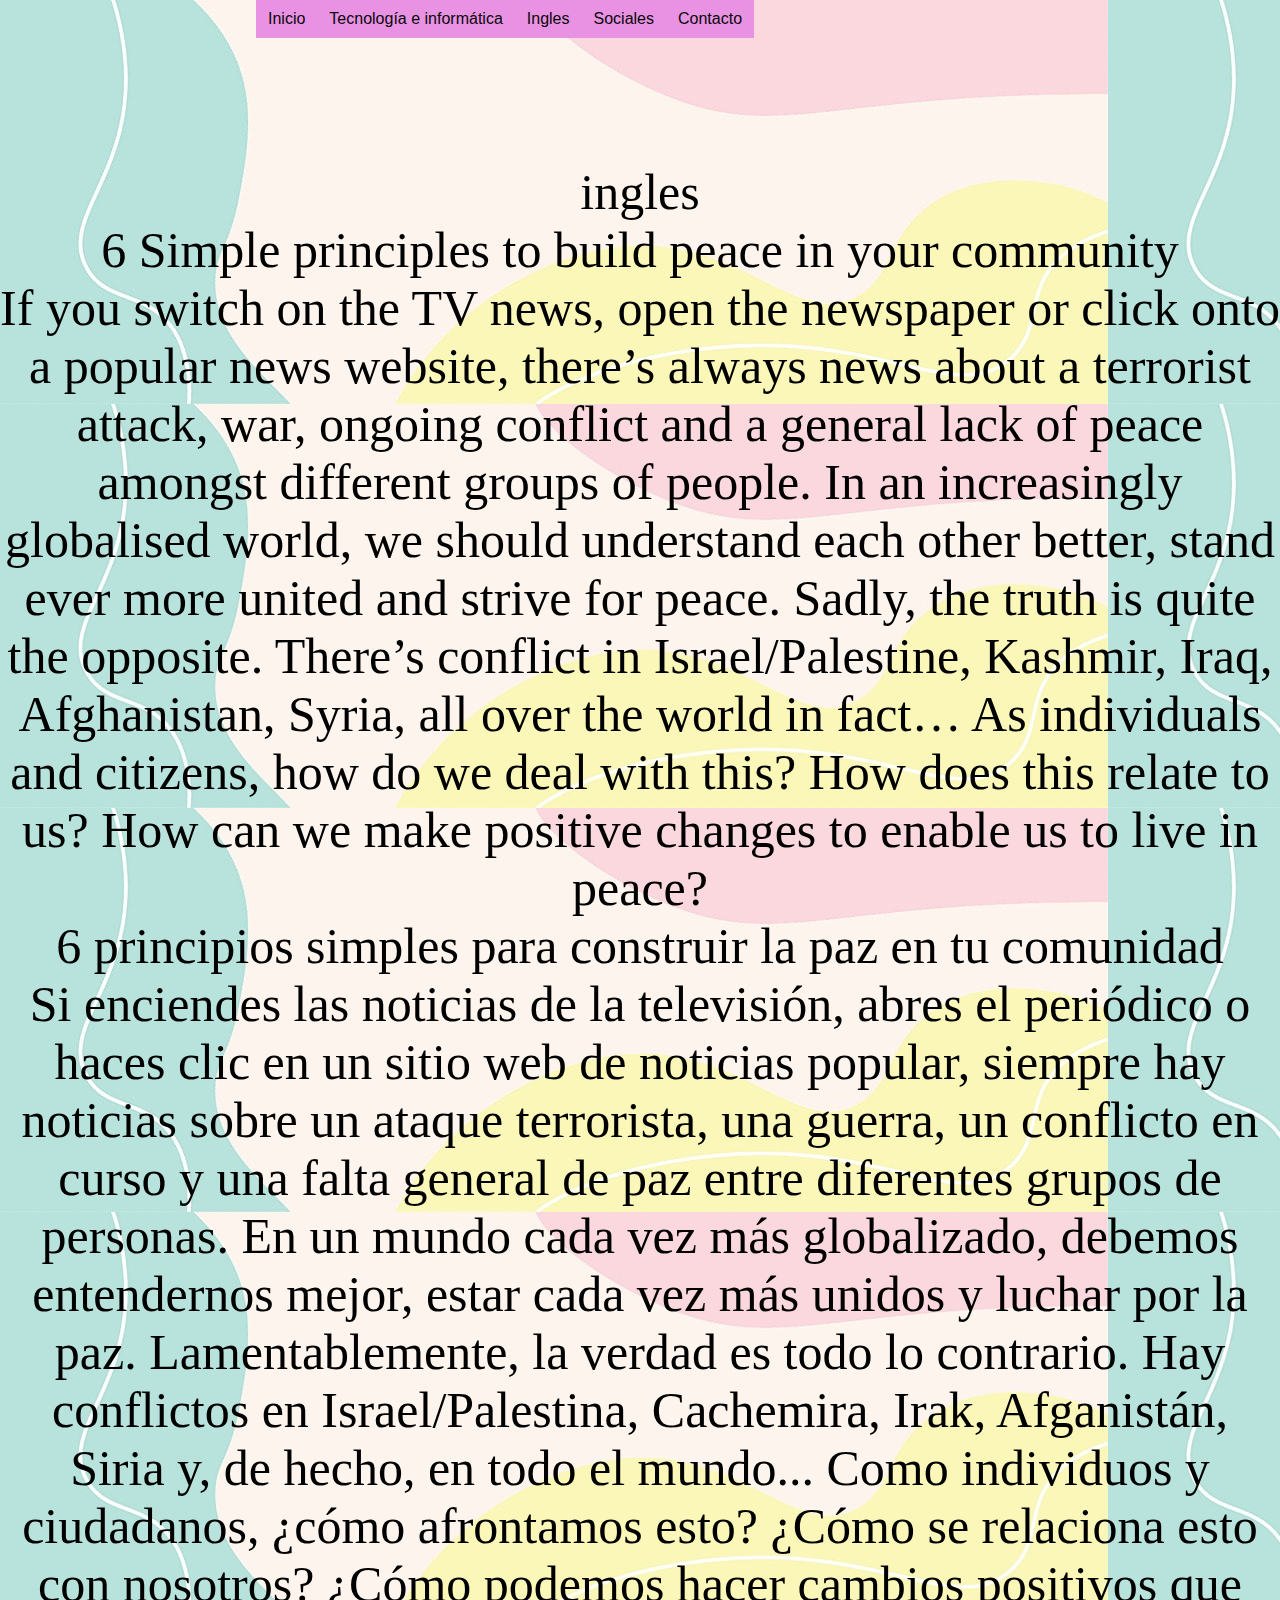
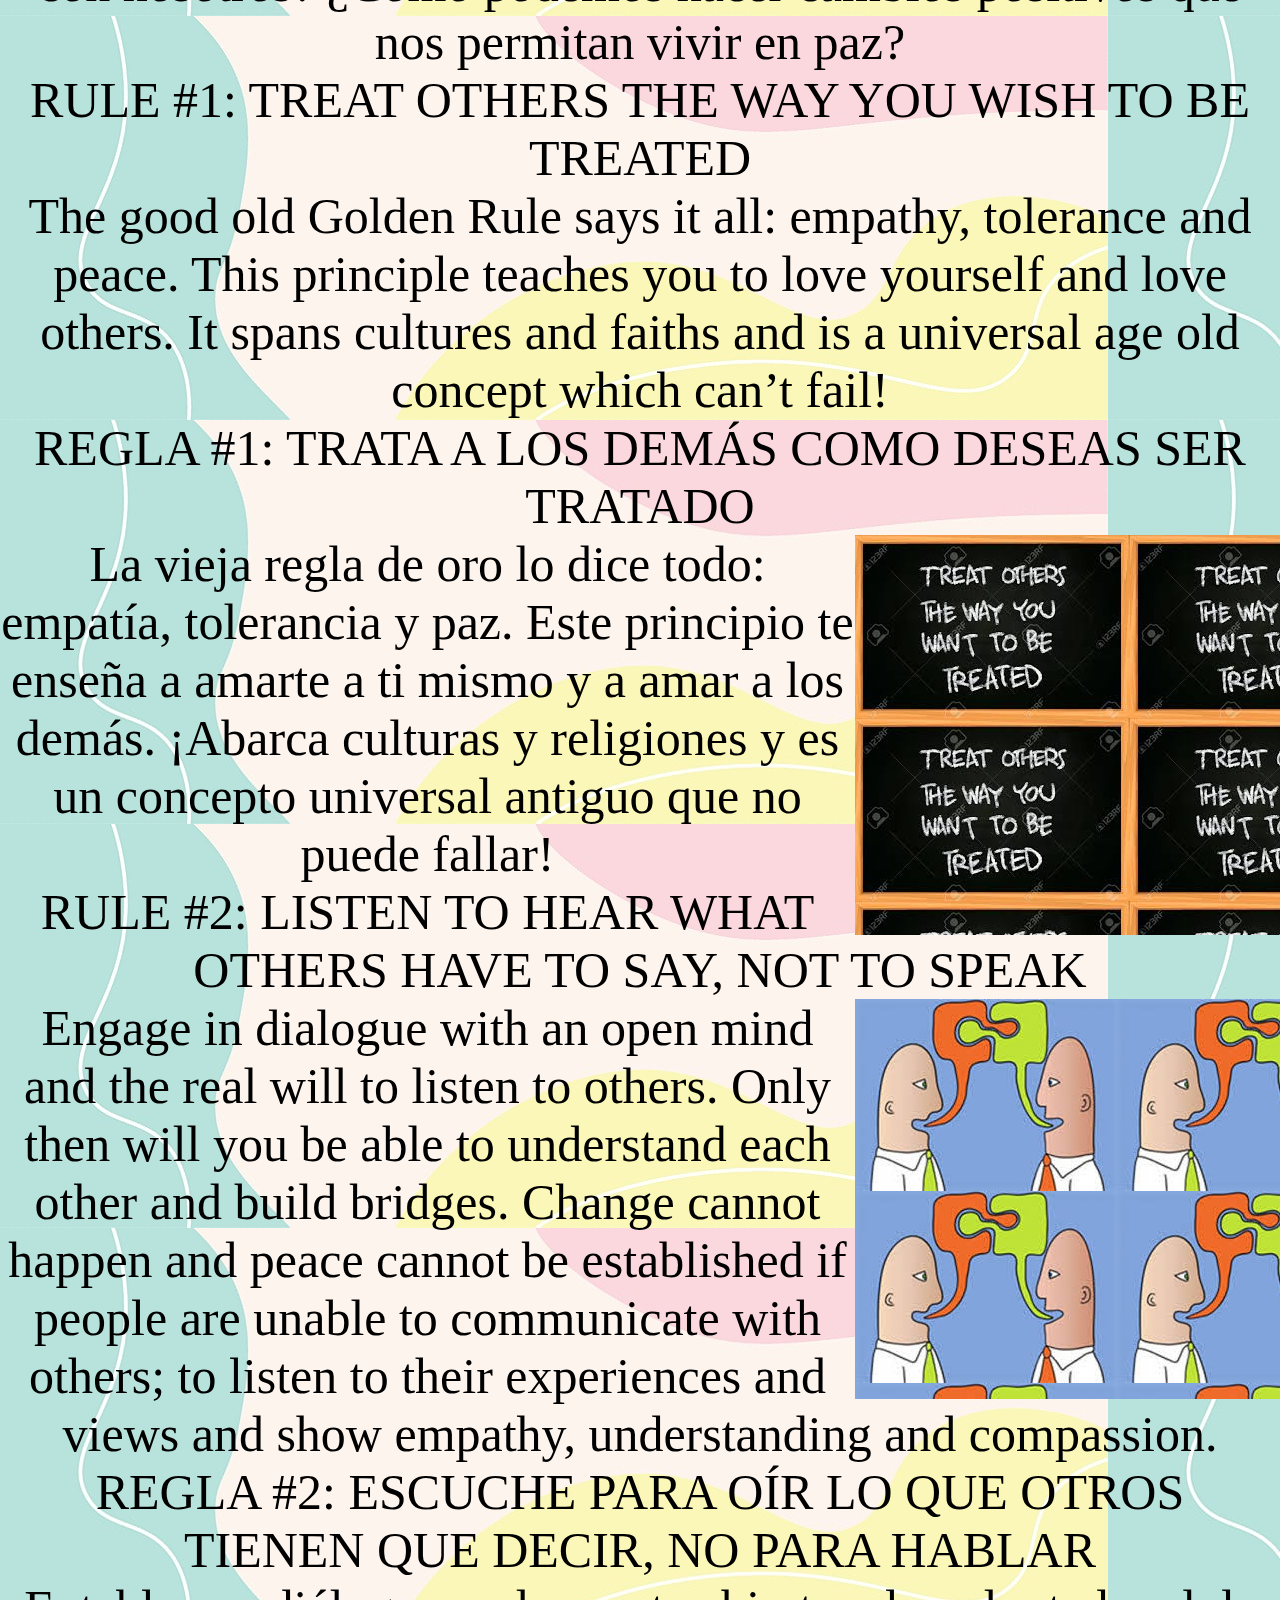
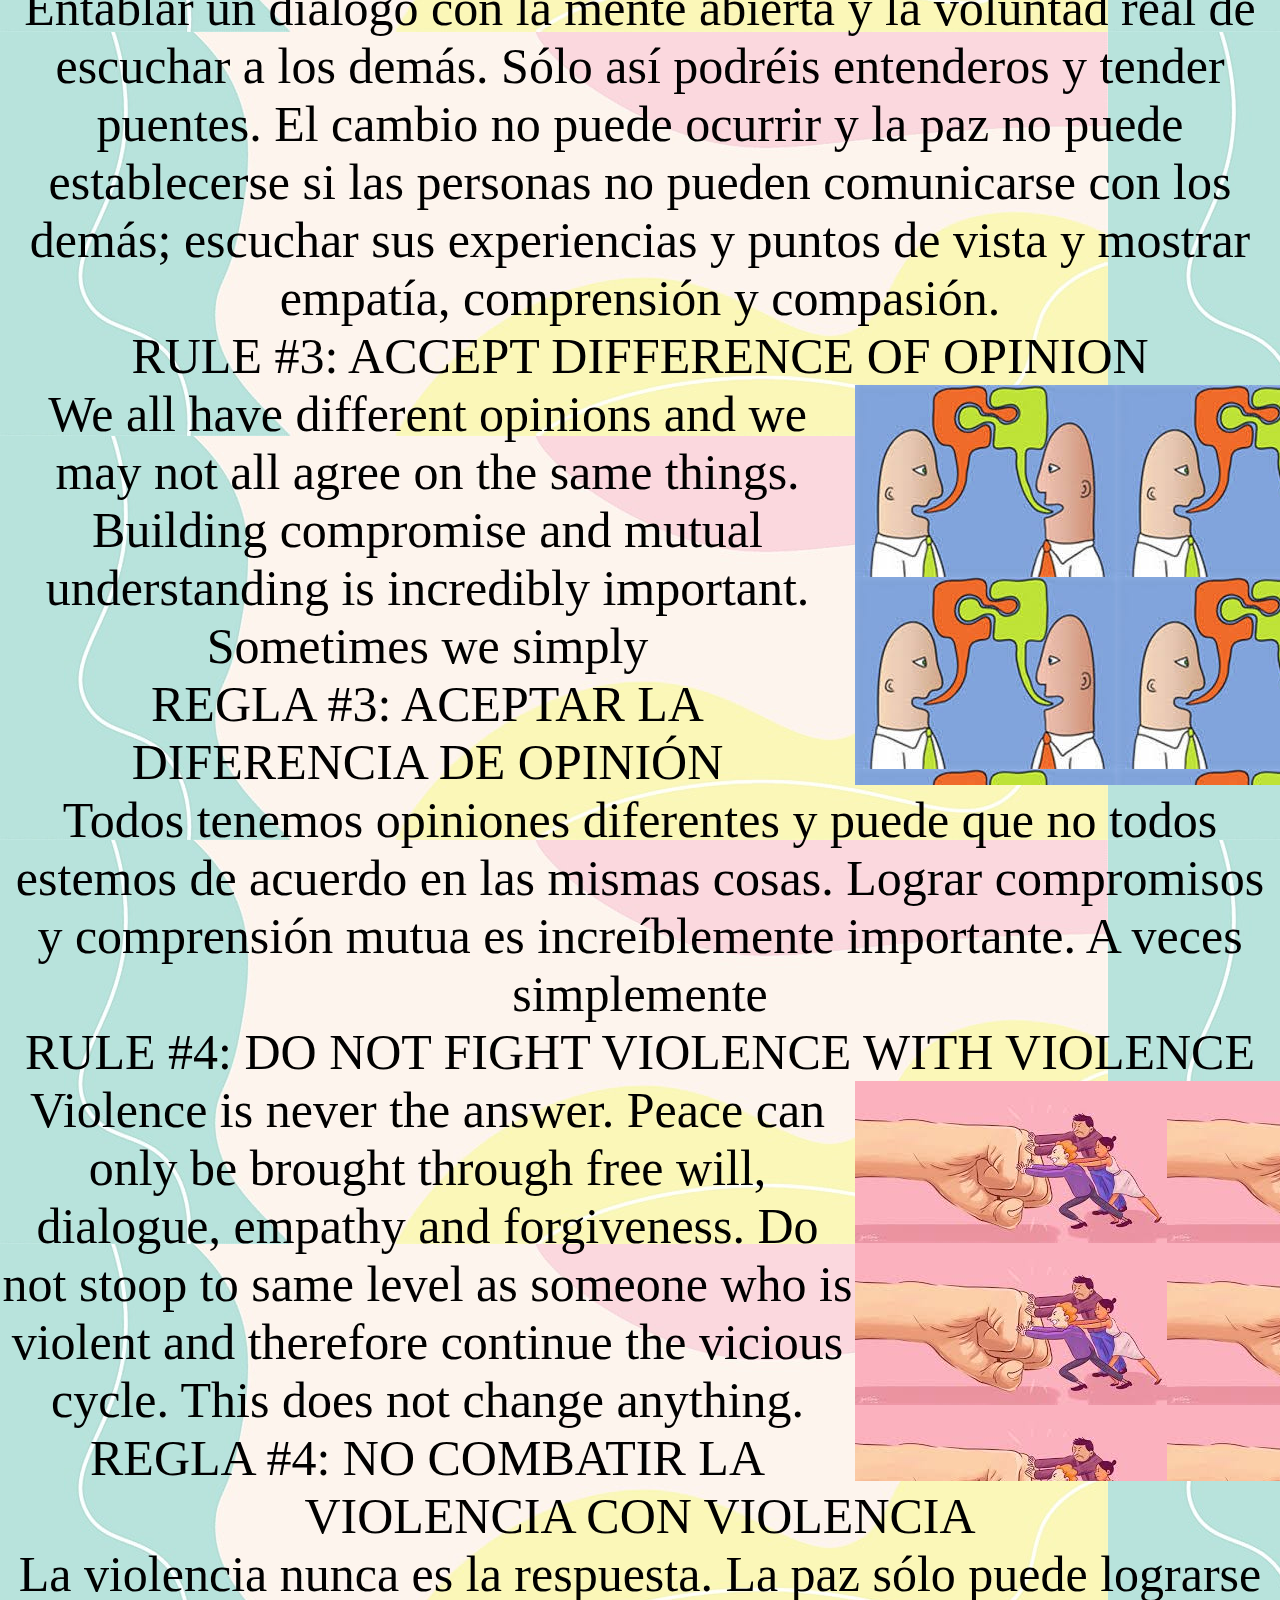
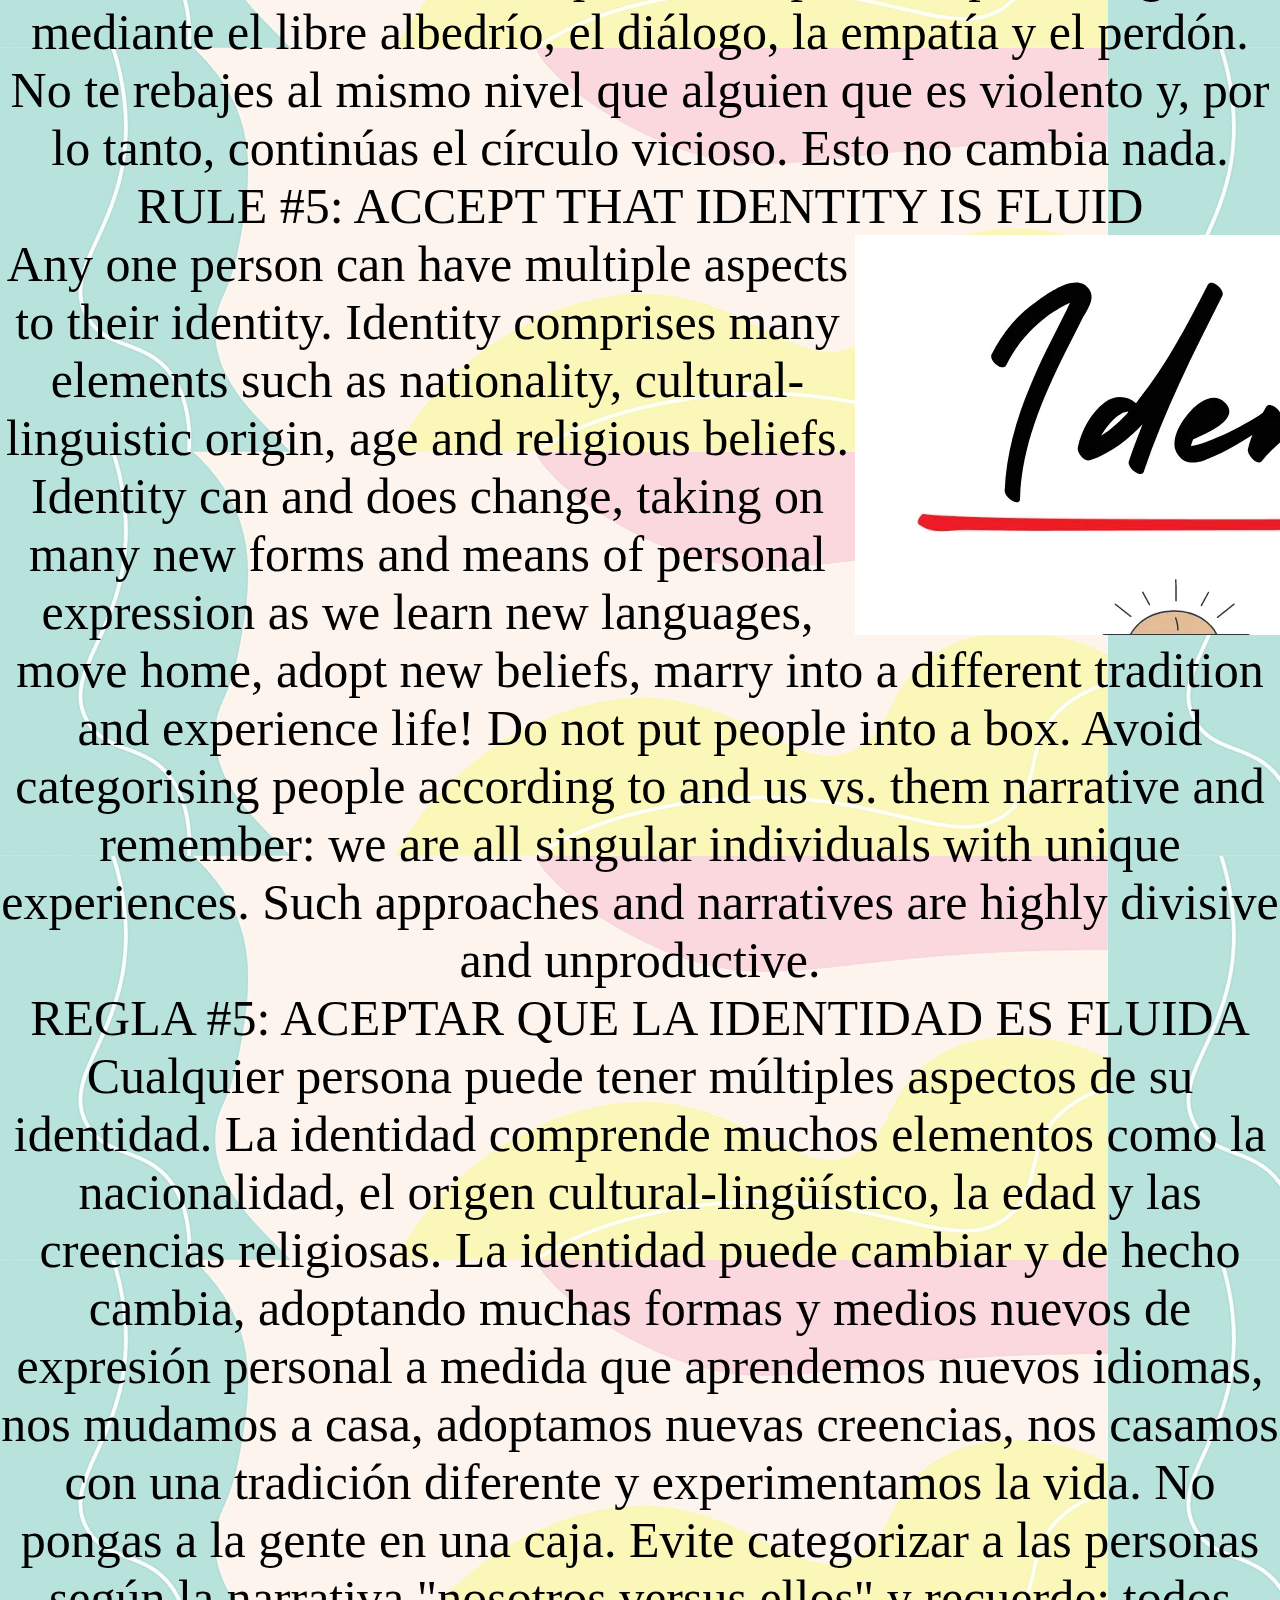
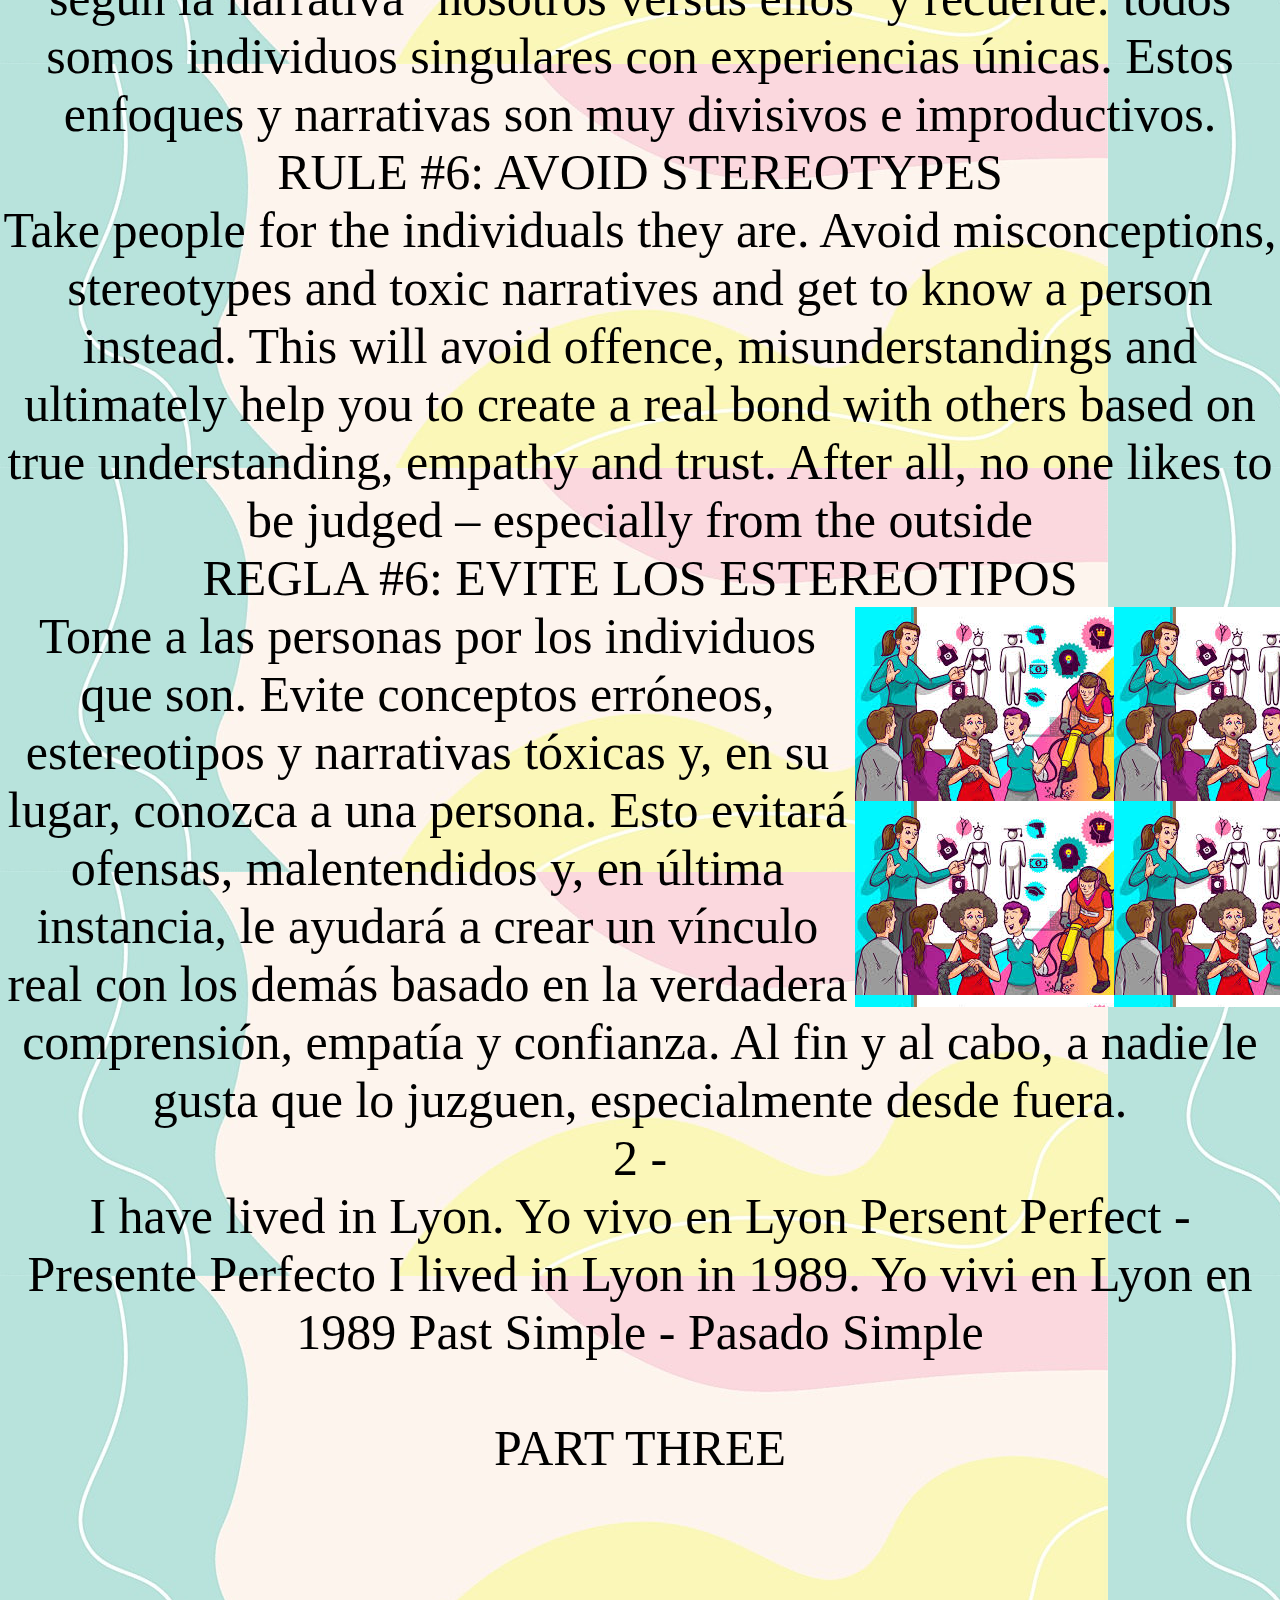
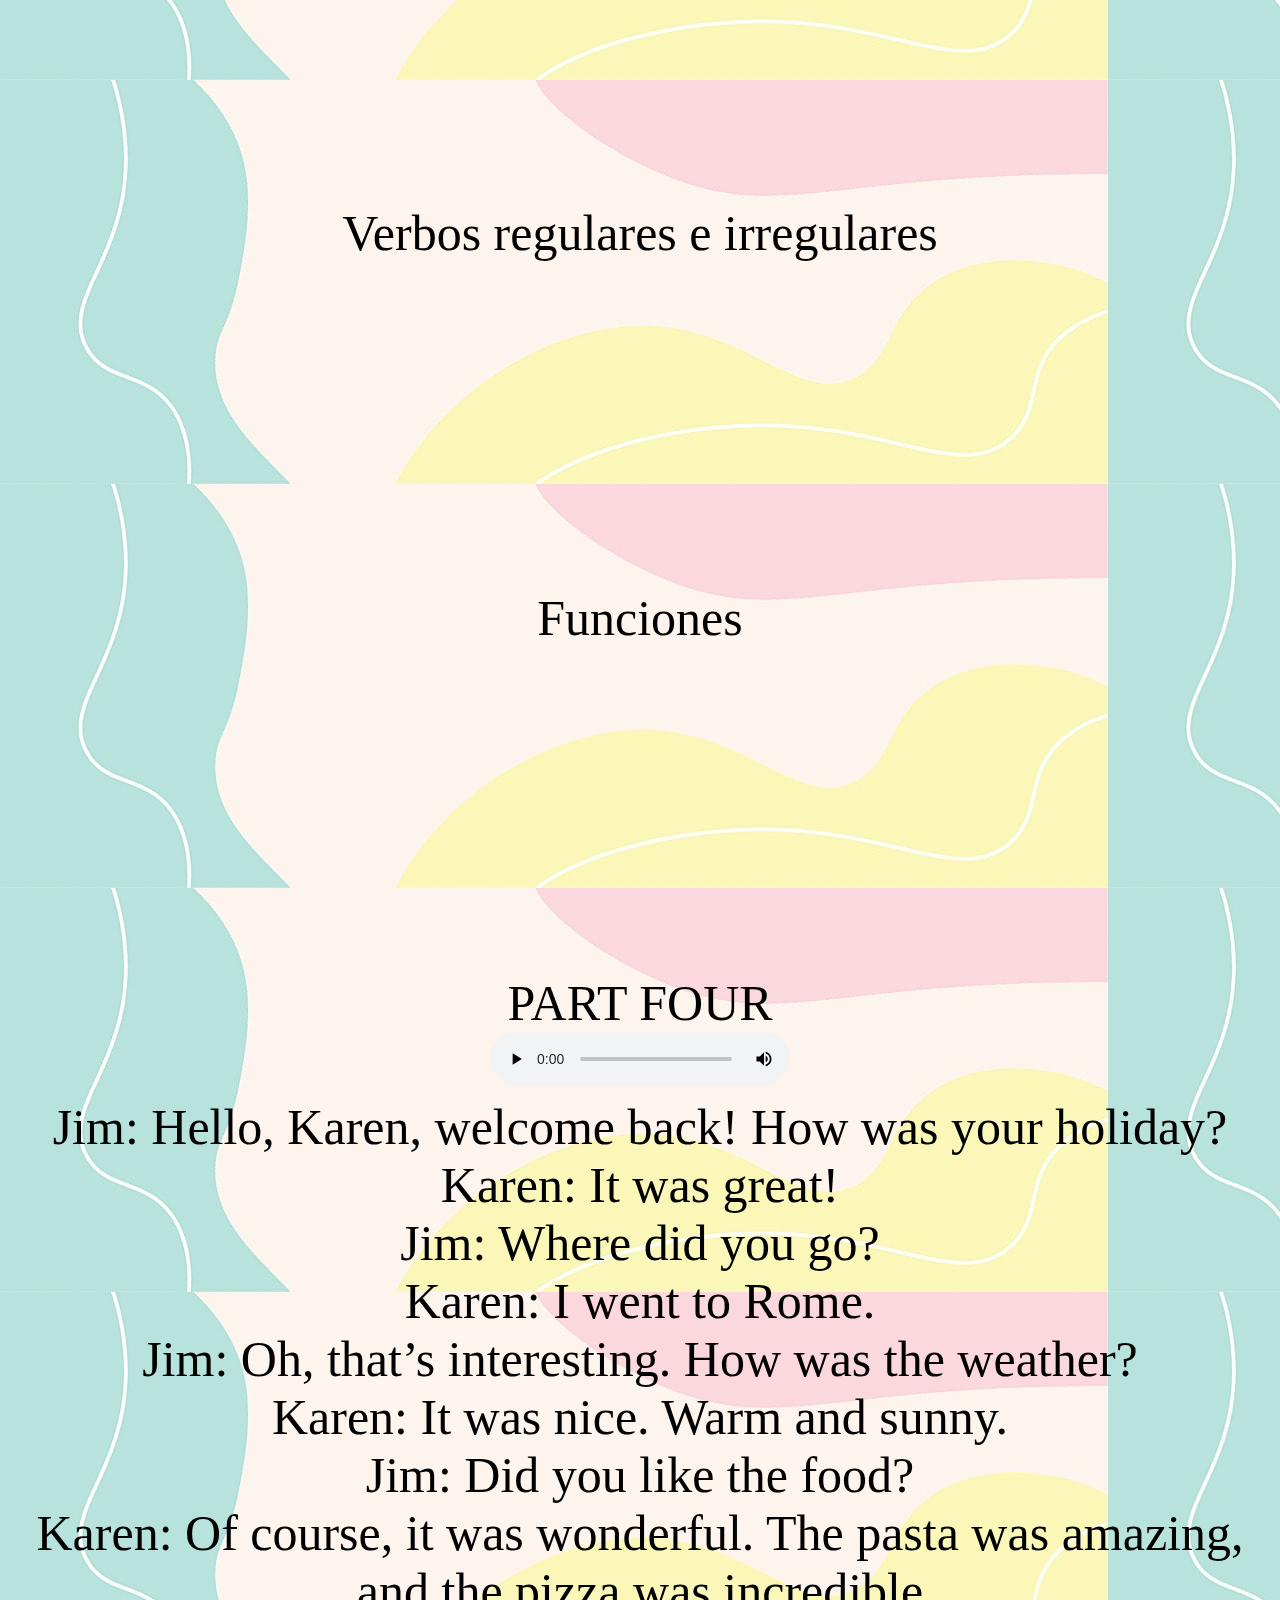
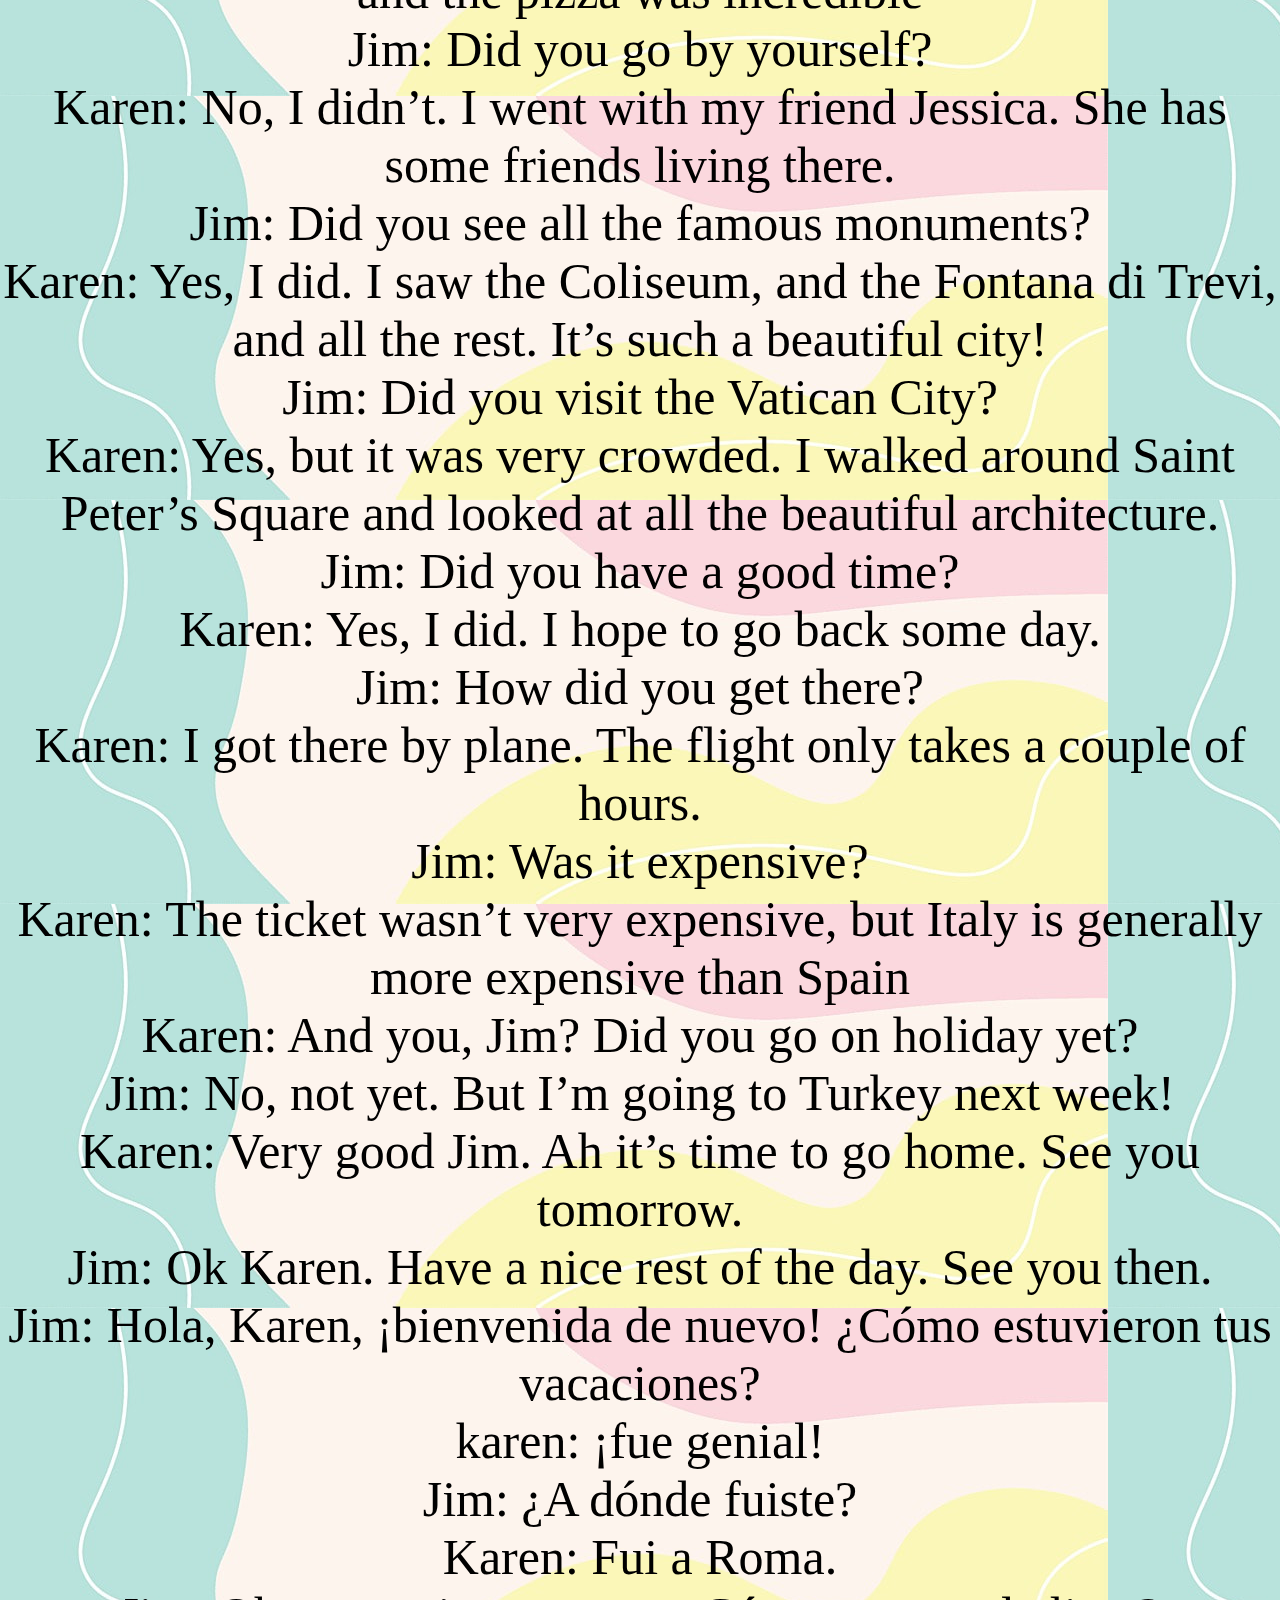
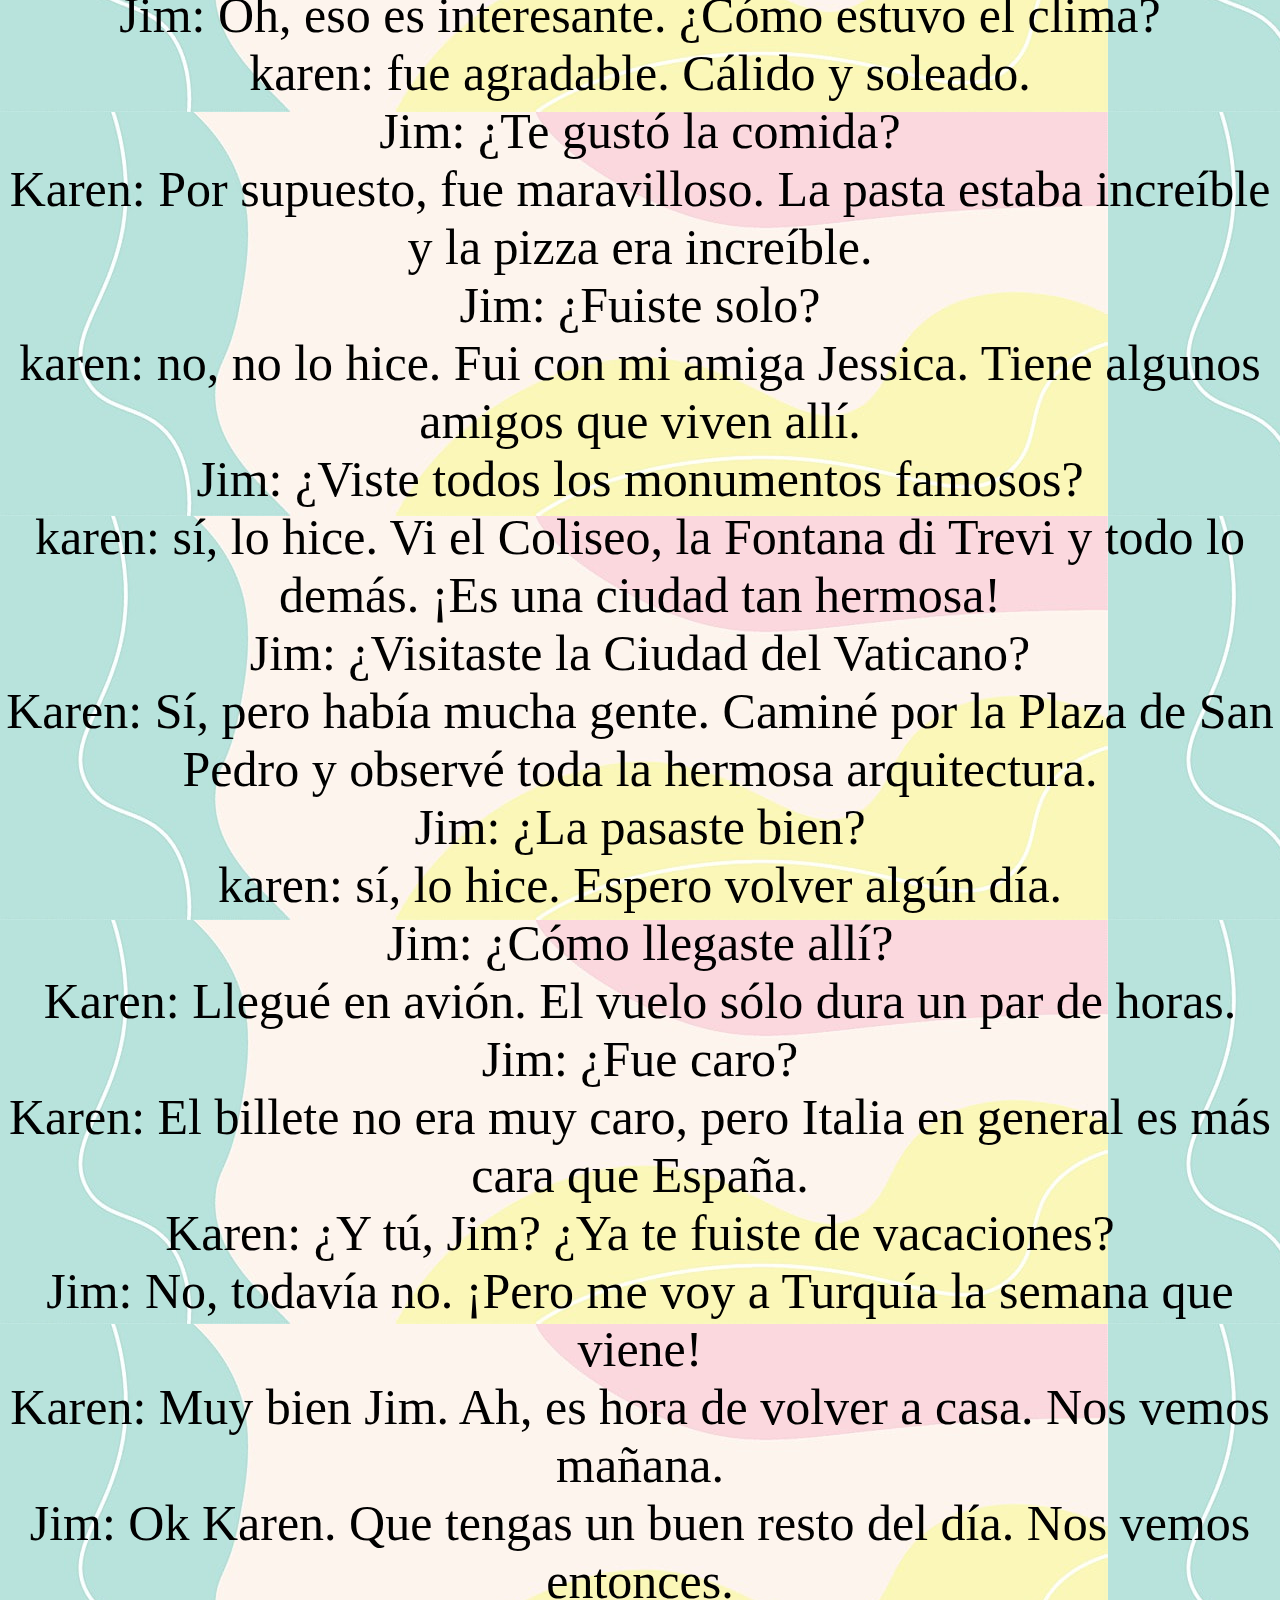
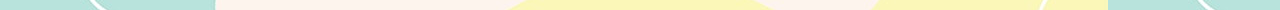
<file: ingles3.html>
<!DOCTYPE html>
<html lang="es">
<head>
    <meta charset="UTF-8">
    <meta name="viewport" content="width=device-width, initial-scale=1.0">
    <title>Proyecto integrado</title>
    <link rel="stylesheet" href="estilos.css">
    <link rel="stylesheet" href="menu.css">
</head>
<body>
    <div class="principal">

<!--Menu desplegable--->
    <div id="menu">
        <ul class="nav">
            <li><a href="index.html">Inicio</a></li>
            
            <li>
                <a href="#">Tecnología e informática</a>
                <ul>
                    <li><a href="#">Período uno</a></li>
                    <li><a href="tecnolgia.html">Período dos</a></li>
                    <li><a href="tecnologia3.html">Período tres</a></li>
                   
                   
                </ul>
            </li>
            
            <li>
                <a href="#">Ingles</a>
                <ul>
                    <li><a href="#">Período uno</a></li>
                    <li><a href="ingles.html">Período dos</a></li>
                    <li><a href="ingles3.html">Período tres</a></li>
                   
                </ul>
            </li>

            <li>
                <a href="#">Sociales</a>
                <ul>
                    <li><a href="#">Período uno</a></li>
                    <li><a href="sociales.html">Periodo dos</a></li>
                    <li><a href="sociales3.html">Período tres</a></li>
                   
                </ul>
            </li>

           


            <li><a href="contactos.html">Contacto</a></li>
        </ul>
    </div>

<!--Menu desplegable--->

<div class="texto">
    <div class="titulo">
        <div>ingles</div>
        6 Simple principles to build peace in your community <br>
If you switch on the TV news, open the newspaper or click onto a popular news website, there’s always news about a terrorist attack, war, ongoing conflict and a general lack of peace amongst different groups of people. In an increasingly globalised world, we should understand each other better, stand ever more united and strive for peace. Sadly, the truth is quite the opposite. There’s conflict in Israel/Palestine, Kashmir, Iraq, Afghanistan, Syria, all over the world in fact…
As individuals and citizens, how do we deal with this? How does this relate to us? How can we make positive changes to enable us to live in peace? <br>
6 principios simples para construir la paz en tu comunidad <br>
Si enciendes las noticias de la televisión, abres el periódico o haces clic en un sitio web de noticias popular, siempre hay noticias sobre un ataque terrorista, una guerra, un conflicto en curso y una falta general de paz entre diferentes grupos de personas. En un mundo cada vez más globalizado, debemos entendernos mejor, estar cada vez más unidos y luchar por la paz. Lamentablemente, la verdad es todo lo contrario. Hay conflictos en Israel/Palestina, Cachemira, Irak, Afganistán, Siria y, de hecho, en todo el mundo...
Como individuos y ciudadanos, ¿cómo afrontamos esto? ¿Cómo se relaciona esto con nosotros? ¿Cómo podemos hacer cambios positivos que nos permitan vivir en paz? <br>
RULE #1: TREAT OTHERS THE WAY YOU WISH TO BE TREATED <br>
The good old Golden Rule says it all: empathy, tolerance and peace. This principle teaches you to love yourself and love others.
 It spans cultures and faiths and is a universal age old concept which can’t fail! <br>
 REGLA #1: TRATA A LOS DEMÁS COMO DESEAS SER TRATADO <br>
 <div  class="img6"></div> 
La vieja regla de oro lo dice todo: empatía, tolerancia y paz. Este principio te enseña a amarte a ti mismo y a amar a los demás. 
¡Abarca culturas y religiones y es un concepto universal antiguo que no puede fallar! <br> 
RULE #2: LISTEN TO HEAR WHAT OTHERS HAVE TO SAY, NOT TO SPEAK <br>
<div  class="img7"></div> 
Engage in dialogue with an open mind and the real will to listen to others. Only then will you be able to understand each other and build bridges.
 Change cannot happen and peace cannot be established if people are unable to communicate with others; to listen to their experiences and views and show empathy, 
 understanding and compassion. <br>
 REGLA #2: ESCUCHE PARA OÍR LO QUE OTROS TIENEN QUE DECIR, NO PARA HABLAR <br>
Entablar un diálogo con la mente abierta y la voluntad real de escuchar a los demás. Sólo así podréis entenderos y tender puentes.
 El cambio no puede ocurrir y la paz no puede establecerse si las personas no pueden comunicarse con los demás;
  escuchar sus experiencias y puntos de vista y mostrar empatía, comprensión y compasión. <br>
  RULE #3: ACCEPT DIFFERENCE OF OPINION <br>
  <div  class="img7"></div> 
We all have different opinions and we may not all agree on the same things. Building compromise and mutual
 understanding is incredibly important. Sometimes we simply <br>
 REGLA #3: ACEPTAR LA DIFERENCIA DE OPINIÓN <br>
Todos tenemos opiniones diferentes y puede que no todos estemos de acuerdo en las mismas cosas. 
Lograr compromisos y comprensión mutua es increíblemente importante. A veces simplemente <br>
RULE #4: DO NOT FIGHT VIOLENCE WITH VIOLENCE <br>
<div  class="img8"></div> 
Violence is never the answer. Peace can only be brought through free will, dialogue, empathy and forgiveness.
 Do not stoop to same level as someone who is violent and therefore continue the vicious cycle. 
 This does not change anything. <br>
 REGLA #4: NO COMBATIR LA VIOLENCIA CON VIOLENCIA <br>
La violencia nunca es la respuesta. La paz sólo puede lograrse mediante el libre albedrío, el diálogo, la empatía y el perdón.
 No te rebajes al mismo nivel que alguien que es violento y, por lo tanto, continúas el círculo vicioso.
  Esto no cambia nada. <br>
  RULE #5: ACCEPT THAT IDENTITY IS FLUID  <br>
  <div  class="img9"></div> 
Any one person can have multiple aspects to their identity. Identity comprises many elements such as nationality, cultural-linguistic origin, age and religious beliefs.
 Identity can and does change, taking on many new forms and means of personal expression as we learn new languages, move home, adopt new beliefs, marry into a different tradition and experience life! Do not put people into a box. 
 Avoid categorising people according to and us vs. them narrative and remember: we are all singular individuals with unique experiences.
  Such approaches and narratives are highly divisive and unproductive. <br>
  REGLA #5: ACEPTAR QUE LA IDENTIDAD ES FLUIDA <br>
Cualquier persona puede tener múltiples aspectos de su identidad. La identidad comprende muchos elementos como la nacionalidad, el origen cultural-lingüístico, la edad y las creencias religiosas.
 La identidad puede cambiar y de hecho cambia, adoptando muchas formas y medios nuevos de expresión personal a medida que aprendemos nuevos idiomas, nos mudamos a casa, adoptamos nuevas creencias, nos casamos con una tradición diferente y experimentamos la vida. No pongas a la gente en una caja.
  Evite categorizar a las personas según la narrativa "nosotros versus ellos" y recuerde: todos somos individuos singulares con experiencias únicas. Estos enfoques y narrativas son muy divisivos e improductivos. <br>
  RULE #6: AVOID STEREOTYPES <br> 
  Take people for the individuals they are. Avoid misconceptions, stereotypes and toxic narratives and get to know a person instead.
   This will avoid offence, misunderstandings and ultimately help you to create a real bond with others based on true understanding, empathy and trust.
    After all, no one likes to be judged – especially from the outside <br>
    REGLA #6: EVITE LOS ESTEREOTIPOS <br>
    <div  class="img10"></div> 
Tome a las personas por los individuos que son. Evite conceptos erróneos, estereotipos y narrativas tóxicas y, en su lugar, conozca a una persona.
 Esto evitará ofensas, malentendidos y, en última instancia, le ayudará a crear un vínculo real con los demás basado en la verdadera comprensión, empatía y confianza. 
 Al fin y al cabo, a nadie le gusta que lo juzguen, especialmente desde fuera. <br> 

 2 - <br>
 I have lived in Lyon. Yo vivo en Lyon	Persent Perfect - Presente Perfecto
 I lived in Lyon in 1989. Yo vivi en Lyon en 1989 Past Simple - Pasado Simple  <br>
 <br>
 PART THREE <br>
 <iframe width="560" height="315" src="https://www.youtube.com/embed/vlHBM5DwMUA?si=MNGxL_iB1WXKp6o6" title="YouTube video player" frameborder="0" allow="accelerometer; autoplay; clipboard-write; encrypted-media; gyroscope; picture-in-picture; web-share" referrerpolicy="strict-origin-when-cross-origin" allowfullscreen></iframe>  <br>

 Verbos regulares e irregulares <br>
 <iframe width="560" height="315" src="https://www.youtube.com/embed/Ay2jrhkF1Is?si=cZ0E5pacT9DmOhWF" title="YouTube video player" frameborder="0" allow="accelerometer; autoplay; clipboard-write; encrypted-media; gyroscope; picture-in-picture; web-share" referrerpolicy="strict-origin-when-cross-origin" allowfullscreen></iframe> <br>

 Funciones <br>
 <iframe width="560" height="315" src="https://www.youtube.com/embed/2LhuE7BnL4g?si=Tddl7EFwWU031TDn" title="YouTube video player" frameborder="0" allow="accelerometer; autoplay; clipboard-write; encrypted-media; gyroscope; picture-in-picture; web-share" referrerpolicy="strict-origin-when-cross-origin" allowfullscreen></iframe>  <br>

 PART FOUR <br>
 <audio controls>

    <source  src="inglesdialogo.mp3" type="audio/mpeg">

 </audio> <br>

 Jim: Hello, Karen, welcome back! How was your holiday? <br>
Karen: It was great! <br>
Jim: Where did you go? <br>
Karen: I went to Rome. <br>
Jim: Oh, that’s interesting. How was the weather? <br>
 Karen: It was nice. Warm and sunny. <br>
Jim: Did you like the food? <br>
Karen: Of course, it was wonderful. The pasta was amazing, and the pizza was incredible  <br>
Jim: Did you go by yourself? <br>
Karen: No, I didn’t. I went with my friend Jessica. She has some friends living there. <br>
Jim: Did you see all the famous monuments? <br>
Karen: Yes, I did. I saw the Coliseum, and the Fontana di Trevi, and all the rest. It’s such a beautiful city! <br>
 Jim: Did you visit the Vatican City?<br>
Karen: Yes, but it was very crowded. I walked around Saint Peter’s Square and looked at all the beautiful architecture. <br>
Jim: Did you have a good time? <br>
Karen: Yes, I did. I hope to go back some day. <br>
Jim: How did you get there? <br>
Karen: I got there by plane. The flight only takes a couple of hours. <br>
Jim: Was it expensive? <br>
Karen: The ticket wasn’t very expensive, but Italy is generally more expensive than Spain <br>
Karen: And you, Jim? Did you go on holiday yet? <br>
Jim: No, not yet. But I’m going to Turkey next week! <br>
Karen: Very good Jim.  Ah it’s time to go home.  See you tomorrow. <br>
Jim: Ok Karen.  Have a nice rest of the day. See you then. <br>

Jim: Hola, Karen, ¡bienvenida de nuevo! ¿Cómo estuvieron tus vacaciones? <br>
karen: ¡fue genial! <br>
Jim: ¿A dónde fuiste? <br>
Karen: Fui a Roma. <br>
Jim: Oh, eso es interesante. ¿Cómo estuvo el clima? <br>
 karen: fue agradable. Cálido y soleado. <br>
Jim: ¿Te gustó la comida? <br>
Karen: Por supuesto, fue maravilloso. La pasta estaba increíble y la pizza era increíble. <br>
Jim: ¿Fuiste solo? <br>
karen: no, no lo hice. Fui con mi amiga Jessica. Tiene algunos amigos que viven allí. <br>
Jim: ¿Viste todos los monumentos famosos? <br>
karen: sí, lo hice. Vi el Coliseo, la Fontana di Trevi y todo lo demás. ¡Es una ciudad tan hermosa! <br>
 Jim: ¿Visitaste la Ciudad del Vaticano? <br>
Karen: Sí, pero había mucha gente. Caminé por la Plaza de San Pedro y observé toda la hermosa arquitectura. <br>
Jim: ¿La pasaste bien? <br>
karen: sí, lo hice. Espero volver algún día. <br>
Jim: ¿Cómo llegaste allí? <br>
Karen: Llegué en avión. El vuelo sólo dura un par de horas. <br>
Jim: ¿Fue caro? <br>
Karen: El billete no era muy caro, pero Italia en general es más cara que España. <br>
Karen: ¿Y tú, Jim? ¿Ya te fuiste de vacaciones? <br>
Jim: No, todavía no. ¡Pero me voy a Turquía la semana que viene! <br>
Karen: Muy bien Jim.  Ah, es hora de volver a casa.  Nos vemos mañana.  <br>
Jim: Ok Karen.  Que tengas un buen resto del día. Nos vemos entonces. <br>







  
  









</div>


</div>
</body>
</html>
</file>
<file: estilos.css>
/* Temas del segundo período*/

.texto{
   
    font-size: 50px;
    padding-top: 140px;
    text-align: justify;
    color: rgb(12, 11, 11);
}
.principal{
   display: flex;
     
}
body{
    background-image: url("fondom.jpg");
    background-repeat:  repeat;

}


.qsito{
   
    font-size: 50px;
    padding-top: 140px;
    text-align: justify;
    color: rgb(0, 0, 0);
} 

.titulo{
   
    font-size: 50px;
    padding-top:23px;
    text-align: center;
    color: rgb(0, 0, 0);
}

.desorden{
   
    font-size: 50px;
    padding-top: 140px;
    text-align: justify;
    color: rgb(14, 13, 13);
}
.img1{
height: 242px;
width: 225px;
    background-image: url("sistemaelectrico.jpg");
    float: right;
        }
      .img2{
    height: 400px;
    width: 425px;
        background-image: url("tcas.jpg");
    }

    .img3{
        height: 400px;
        width: 425px;
            background-image: url("anorexia.jpg");
            float: right;
        }
        .img4{
            height: 400px;
            width: 425px;
                background-image: url("bulimia.jpg");
                float: right;
              }
 .img5{
  height: 1982px;
width: 2000px;
  background-image: url("Mapamental.jpg")   
   }
   
   .img6{
    height: 400px;
    width: 425px;
        background-image: url("tratademas.jfif");
        float: right;
      }
      .img7{
        height: 400px;
        width: 425px;
            background-image: url("aceptar.jfif");
            float: right;
          }
  .img8{
  height: 400px;
  width: 425px;
 background-image: url("violencia.jfif");
 float: right;
 }
  .img9{
 height: 400px;
  width: 425px;
  background-image: url("Identidad.webp");
 float: right;
 }
 .img10{
  height: 400px;
  width: 425px;
  background-image: url("estereotipos.jfif");
   float: right;
 }

 .img11{
    height: 800px;
    width: 1000px;
    background-image: url("social.png");
     float: right;
   }
   .img12{
    height: 800px;
    width: 1000px;
    background-image: url("Anasofia.jpeg");
     float: right;
   }
   .img13{
    height: 800px;
    width: 1000px;
    background-image: url("majo.jpeg");
     float: right;
   }
   .img14{
    height: 800px;
    width: 1000px;
    background-image: url("palacio.jpeg");
     float: right;
   }
   .img15{
    height: 800px;
    width: 1000px;
    background-image: url("logo.jpeg");
     float: right;
   }
</file>
<file: menu.css>
* {
    margin: 0;
    padding: 0;
}

#menu{
    margin: auto;
    width: 800px;
    font-family: Arial, Helvetica, sans-serif;
    position: fixed;
   left:20%;
     
}

ul, ol {
    list-style: none;
}

.nav > li {
    float: left;
}

.nav li a {
    background-color: #e992e4;
    color: #080808;
    text-decoration: none;
    padding: 10px 12px;
    display: block;
}

.nav li a:hover {
    background-color: #b072b3;
}

.nav li ul {
    display: none;
    position: absolute;
    min-width: 140px;
}

.nav li:hover > ul {
    display: block;
}

.nav li ul li {
    position: relative;
}

.nav li ul li ul {
    right: -140px;
    top: 0;
}

.nav li ul {
    visibility: hidden;
    opacity: 0;
    transition: opacity 0.3s ease;
}

.nav li:hover > ul {
    visibility: visible;
    opacity: 1;
}
</file>
